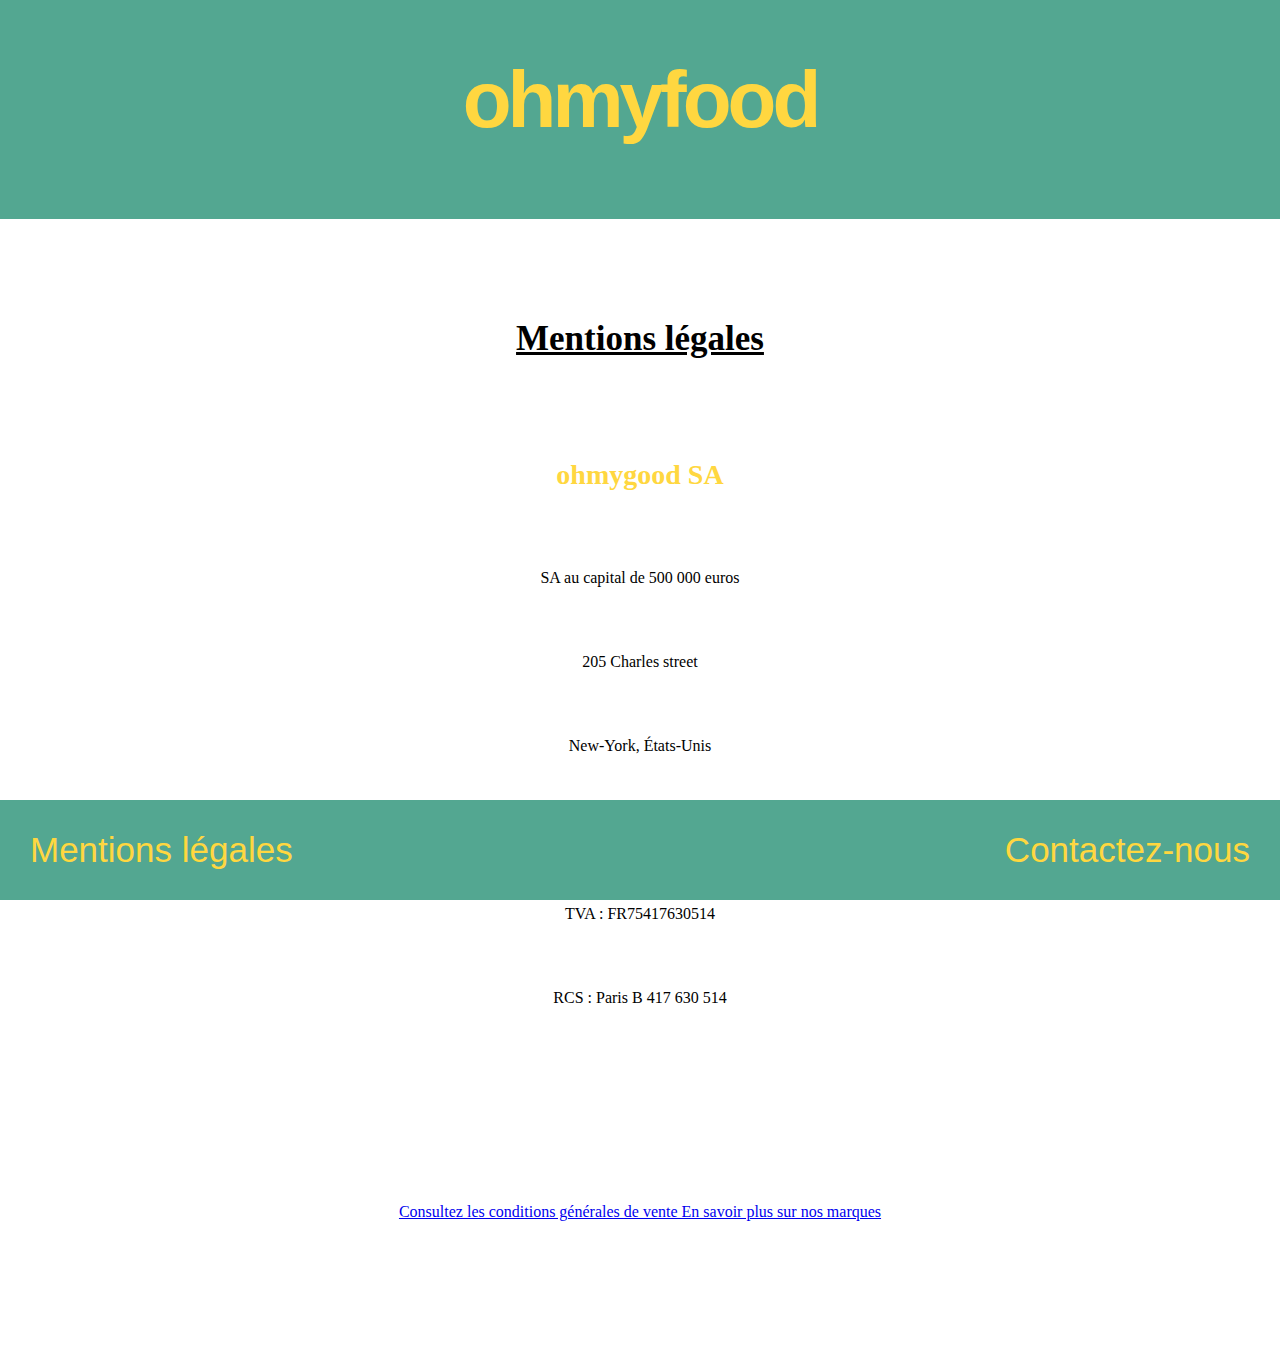
<file: mention.html>
<!DOCTYPE html>
<html lang="fr">
<head>
    <meta charset="UTF-8">
    <meta name="viewport" content="width=device-width, initial-scale=1.0">
    <link rel="stylesheet" href="fichier_css/mention.css">
    <link rel="stylesheet" href="fichier_css/header.css">
    <link rel="stylesheet" href="fichier_css/footer.css">
   
    <title>ohmyfood</title>
</head>

<body>
    <div id="container">

        <header>
         <h1><a href="index.html">ohmyfood</a></h1>
        </header>

        <section class="mention">
         <h2>Mentions légales</h2>

         <h3>ohmygood SA</h3>
         
             <p>SA au capital de 500 000 euros</p>
             <p>205 Charles street</p>
             <p>New-York, États-Unis</p>
             <p>service-clientomg@gmail.com</p>
             <p>TVA : FR75417630514</p>
             <p>RCS : Paris B 417 630 514</p>

        </section>

        <a href="#" class="condition">Consultez les conditions générales de vente
            En savoir plus sur nos marques</a>


        <footer>
             <div><a href="" class="wiggle">Mentions légales</a></div>
             <div><a href="mailto:email@mail.com" class="wiggle">Contactez-nous</a></div>
        </footer>

    </div>

</body>
</html>
</file>
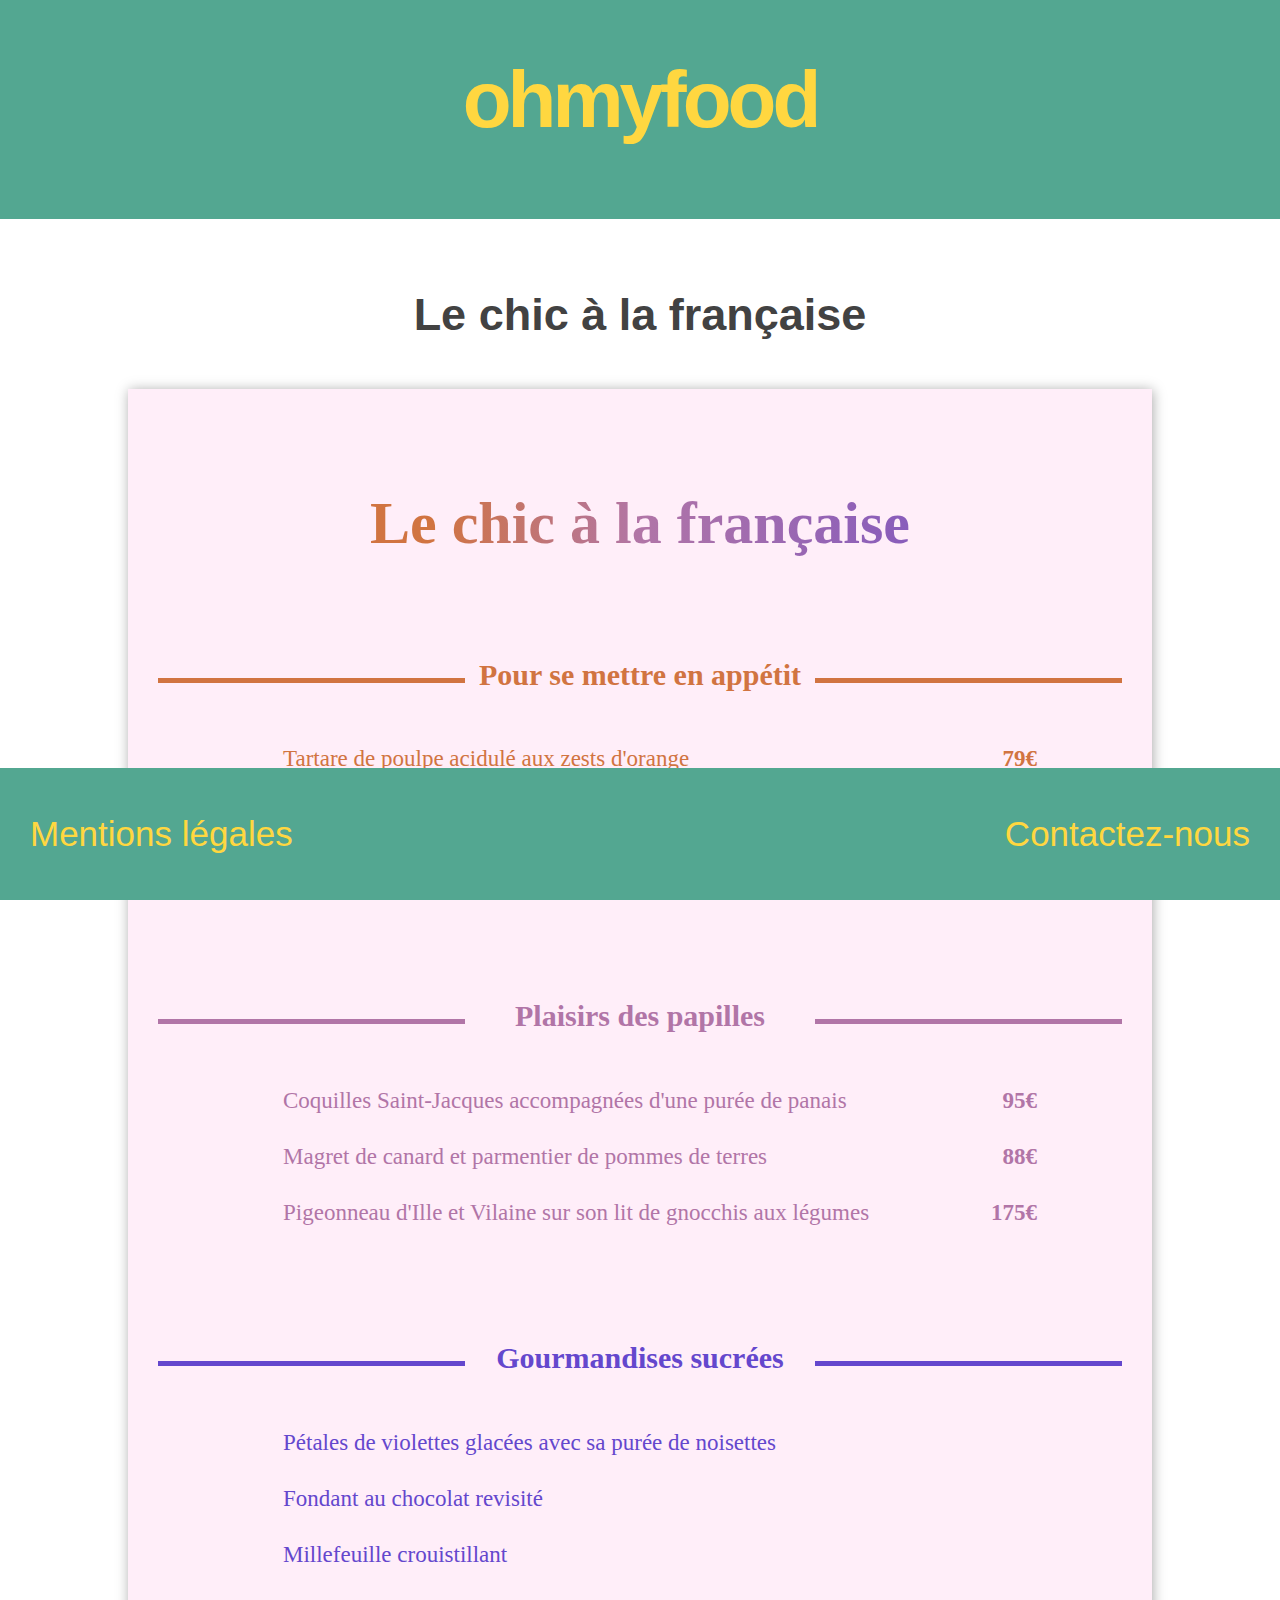
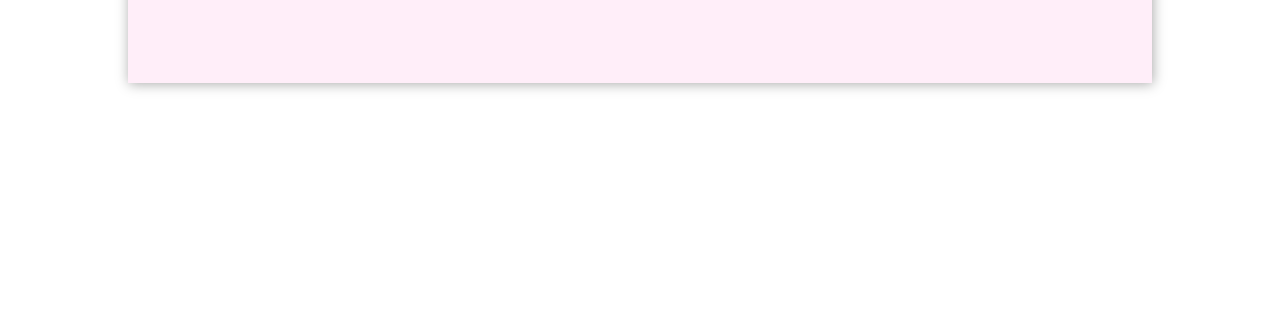
<file: Menu2.html>
<!DOCTYPE html>
<html lang="fr">
<head>
    <meta charset="UTF-8">
    <meta name="viewport" content="width=device-width, initial-scale=1.0">

    <link rel="stylesheet" href="fichier_css/Menu2.css">
    <link rel="stylesheet" href="fichier_css/header.css">
    <link rel="stylesheet" href="fichier_css/footer.css">
    <link rel="stylesheet" href="fichier_css/commun.css">
    <link href="https://fonts.googleapis.com/css2?family=Frank+Ruhl+Libre:wght@900&display=swap" rel="stylesheet">
    <title>ohmyfood</title>
</head>

<body>
    <section id="container">

        <header>
         <h1><a href="index.html">ohmyfood</a></h1>
        </header>

        <h2>Le chic à la française</h2>

        <div class="menu">

             <article class="menu2">

             <h3>Le chic à la française</h3>

               <h4 class="marron marron2">Pour se mettre en appétit</h4>
               <hr>

                    <ul class="marron">
                         <li>Tartare de poulpe acidulé aux zests d'orange <span>79€</span></li>
                         <li>Velouté de légumes d'antan <span>57€</span></li>
                         <li>Soupe à l'oignon revisitée <span>57€</span></li>
                    </ul>
                
               <h4 class="purple purple2">Plaisirs des papilles</h4>
               <hr>

                    <ul class="purple">
                         <li>Coquilles Saint-Jacques accompagnées d'une purée de panais <span>95€</span></li>
                         <li>Magret de canard et parmentier de pommes de terres <span>88€</span></li>
                         <li>Pigeonneau d'Ille et Vilaine sur son lit de gnocchis aux légumes <span>175€</span></li>
                    </ul>
                
               <h4 class="blue blue2">Gourmandises sucrées</h4>
               <hr>

                    <ul class="blue">
                         <li>Pétales de violettes glacées avec sa purée de noisettes</li>
                         <li>Fondant au chocolat revisité</li>
                         <li>Millefeuille crouistillant</li>
                    </ul>

             </article>
                 
             
          </div>

        <footer>
             <p><a href="mention.html" class="wiggle">Mentions légales</a></p>
             <p><a href="mailto:email@mail.com" class="wiggle">Contactez-nous</a></p>
        </footer>

     </section>

</body>
</html>
</file>
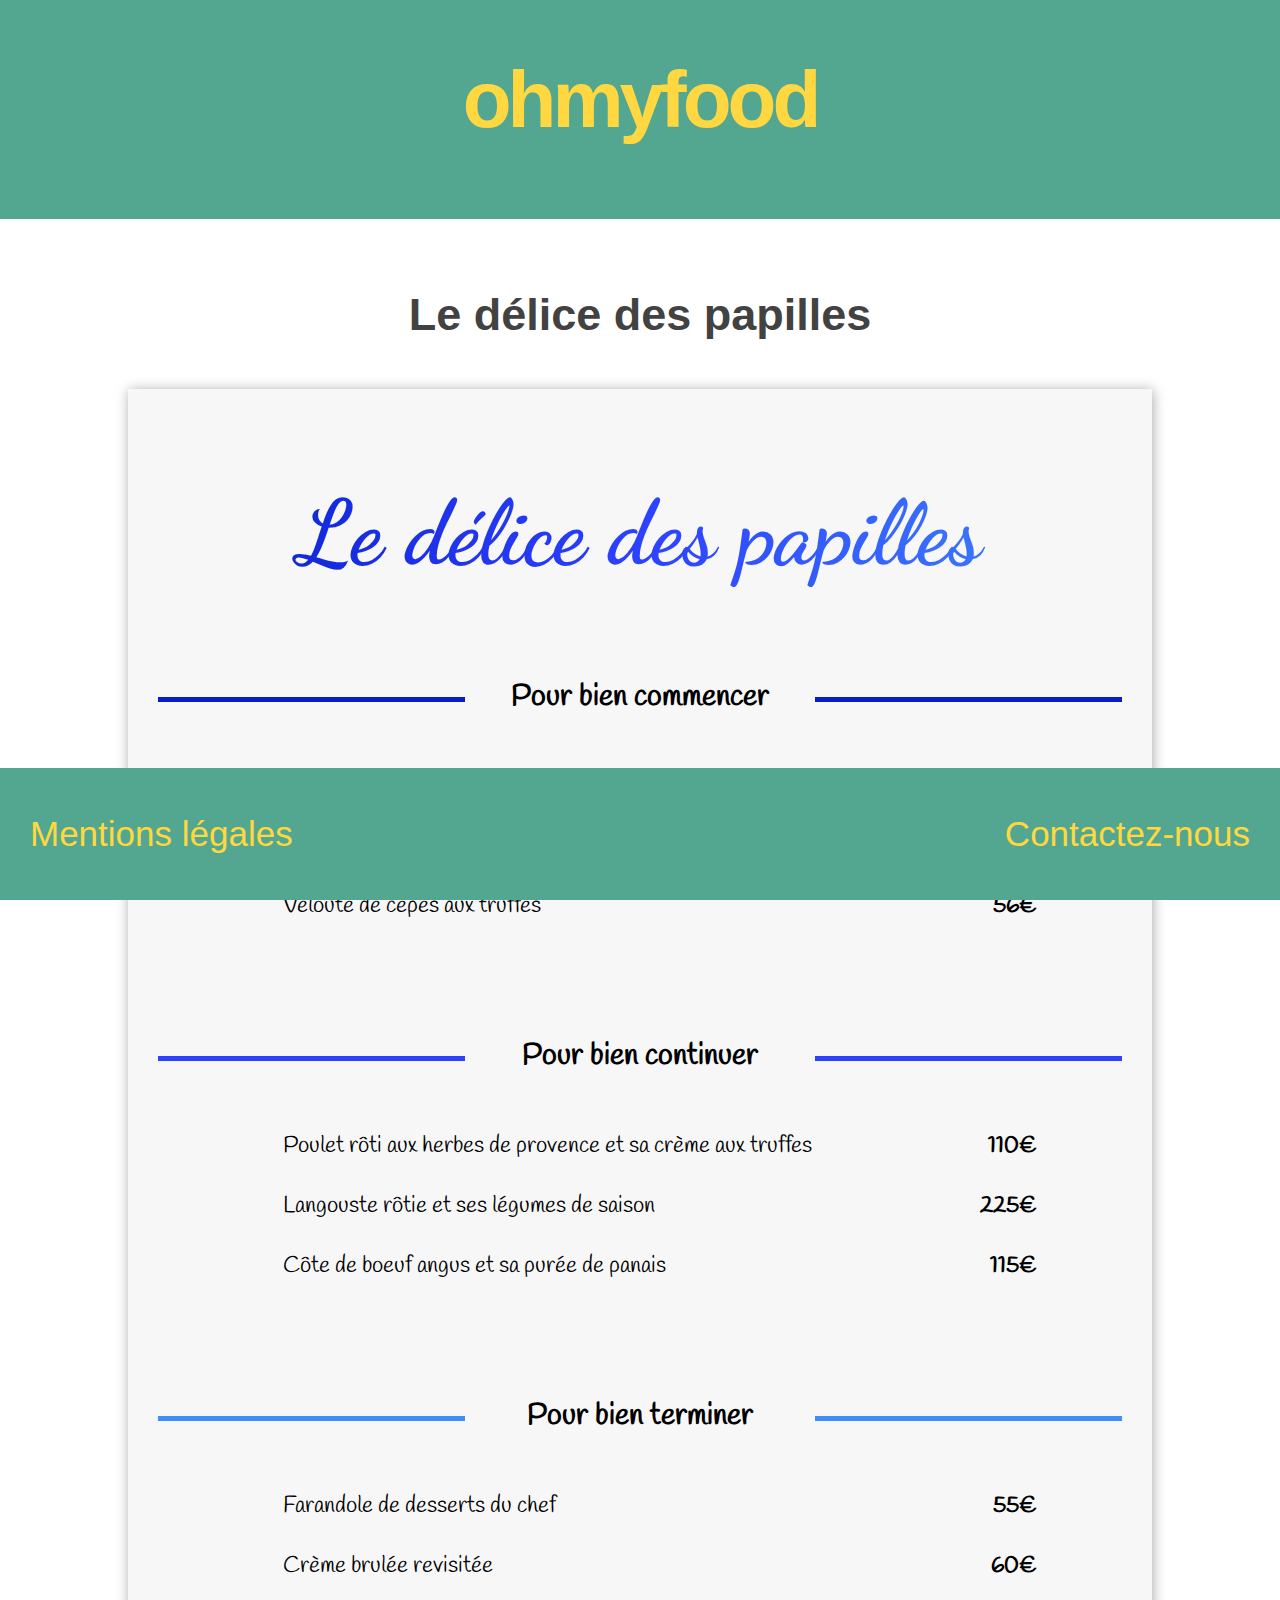
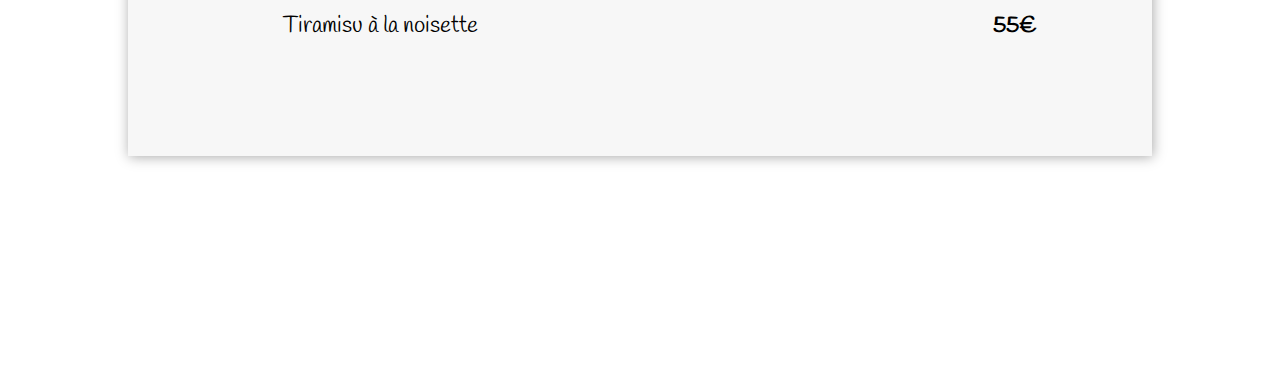
<file: Menu3.html>
<!DOCTYPE html>
<html lang="fr">
<head>
    <meta charset="UTF-8">
    <meta name="viewport" content="width=device-width, initial-scale=1.0">
    
    <link rel="stylesheet" href="fichier_css/Menu3.css">
    <link rel="stylesheet" href="fichier_css/header.css">
    <link rel="stylesheet" href="fichier_css/footer.css">
    <link rel="stylesheet" href="fichier_css/commun.css">
    
    <link href="https://fonts.googleapis.com/css2?family=Dancing+Script:wght@500&family=Hind+Siliguri:wght@300;400;500;600&family=Lobster&display=swap" rel="stylesheet">
    <link href="https://fonts.googleapis.com/css2?family=Handlee&display=swap" rel="stylesheet">
   
    <title>ohmyfood</title>
</head>

<body>
    <section id="container">

        <header>
         <h1><a href="index.html">ohmyfood</a></h1>
        </header>

        <h2>Le délice des papilles</h2>

        <div class="menu">

             <article class="menu3">

             <h3>Le délice des papilles</h3>

                <h4 class="nightblue night">Pour bien commencer</h4>
                <hr>

                    <ul>
                         <li>Tartare de thon assaisonnée au yuzu <span>55€</span></li>
                         <li>Bouchée de homard croustillant et sa farandole de petits légumes <span>89€</span></li>
                         <li>Velouté de cèpes aux truffes <span>56€</span></li>
                    </ul>

                <h4 class="seablue sea">Pour bien continuer</h4>
                <hr>

                    <ul>
                         <li>Poulet rôti aux herbes de provence et sa crème aux truffes <span>110€</span></li>
                         <li>Langouste rôtie et ses légumes de saison <span>225€</span></li>
                          <li>Côte de boeuf angus et sa purée de panais <span>115€</span></li>
                    </ul>

                <h4 class="skyblue sky">Pour bien terminer</h4>
                <hr>
                  
                    <ul>
                         <li>Farandole de desserts du chef <span>55€</span></li>
                         <li>Crème brulée revisitée <span>60€</span></li>
                         <li>Tiramisu à la noisette <span>55€</span></li>
                    </ul>

            </article>
                 
        
        </div>


        <footer>
             <p><a href="mention.html" class="wiggle">Mentions légales</a></p>
             <p><a href="mailto:email@mail.com" class="wiggle">Contactez-nous</a></p>
        </footer>

    </section>

</body>
</html>
</file>
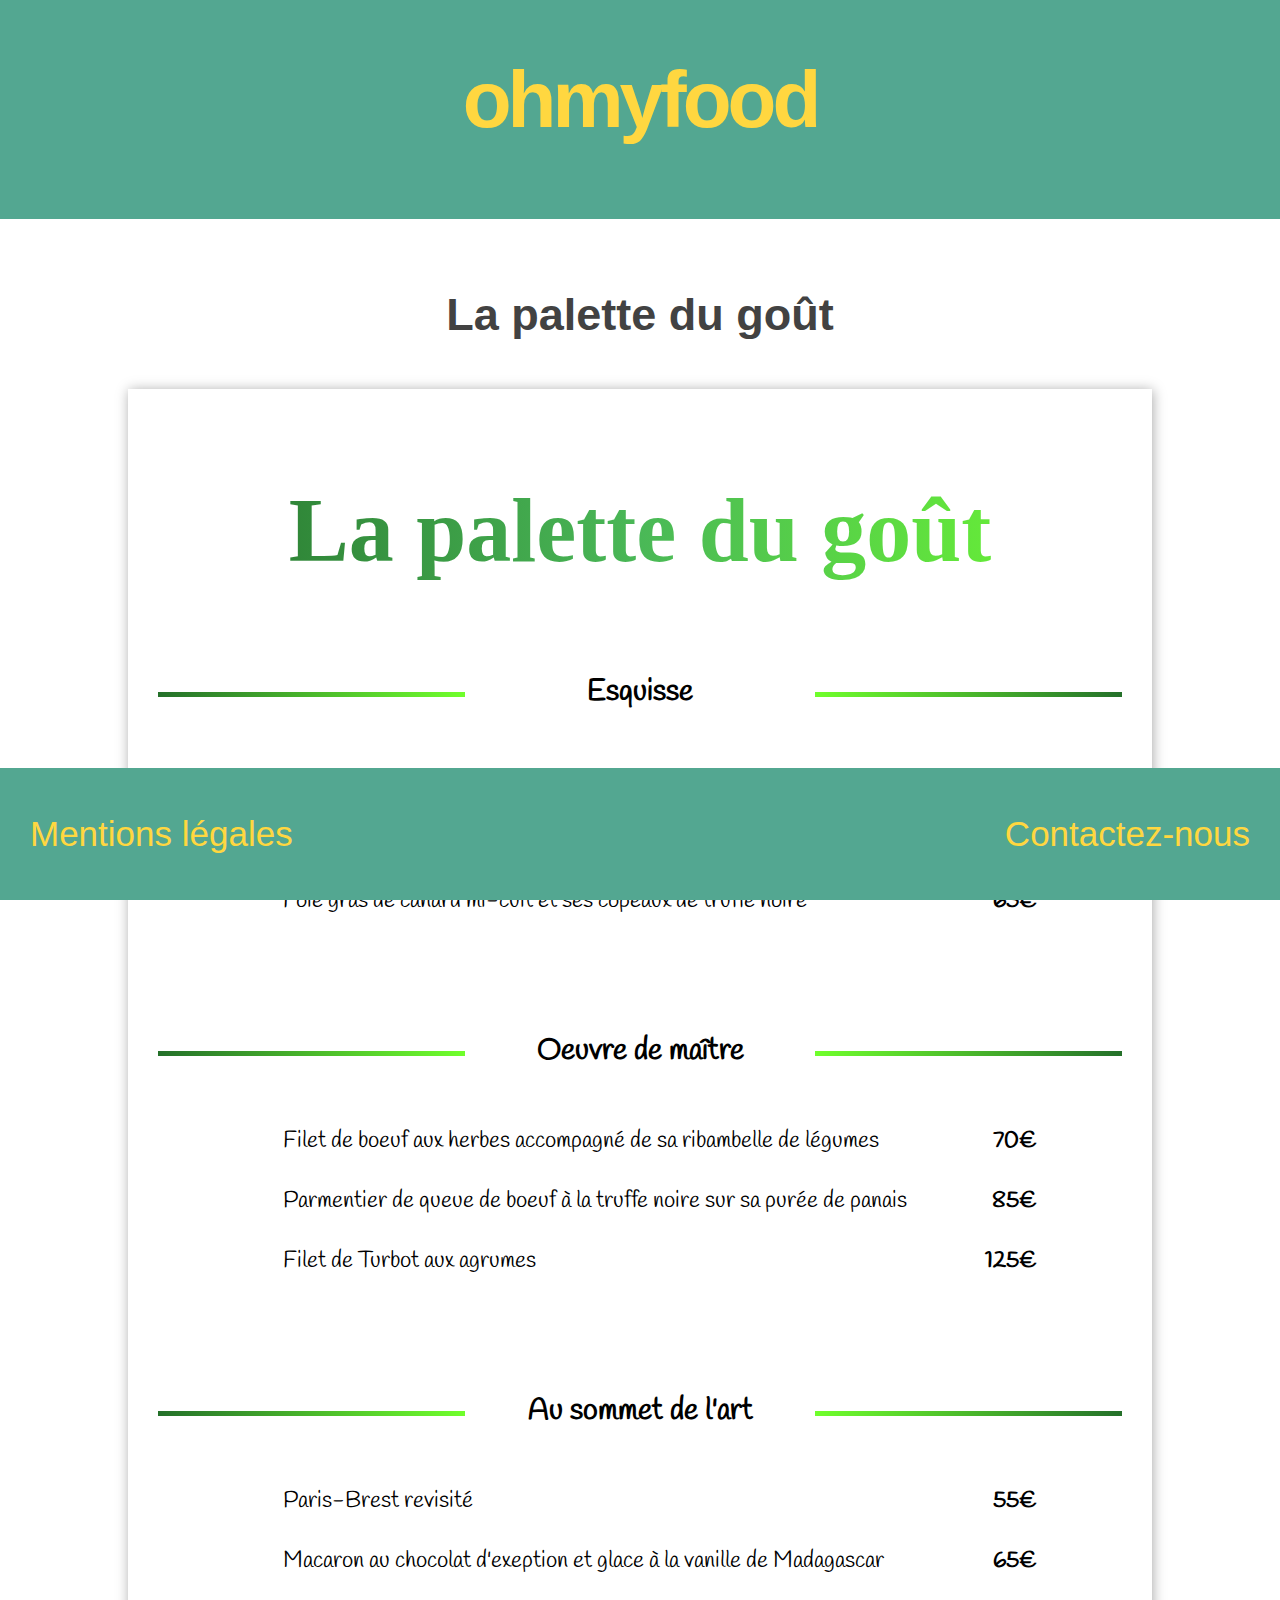
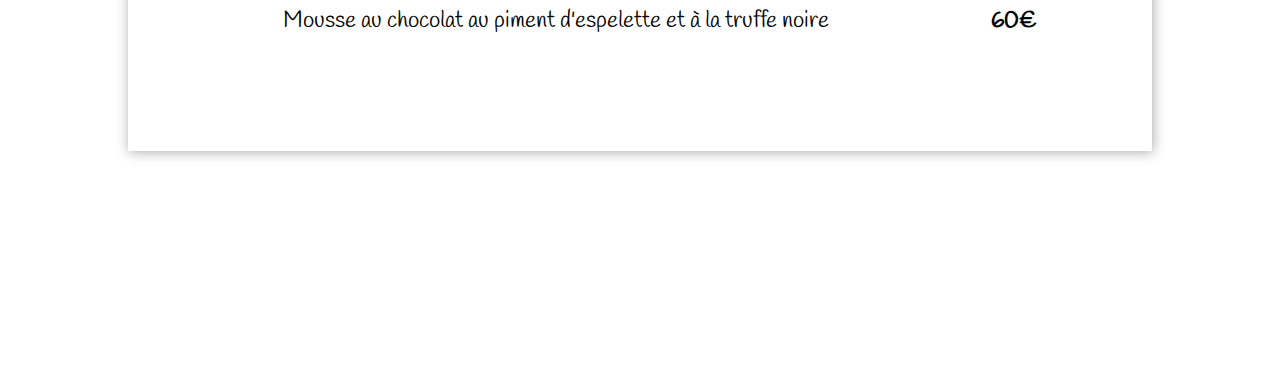
<file: Menu4.html>
<!DOCTYPE html>
<html lang="fr">
<head>
    <meta charset="UTF-8">
    <meta name="viewport" content="width=device-width, initial-scale=1.0">
    <link rel="stylesheet" href="fichier_css/Menu4.css">
    <link rel="stylesheet" href="fichier_css/header.css">
    <link rel="stylesheet" href="fichier_css/footer.css">
    <link rel="stylesheet" href="fichier_css/commun.css">
    <link href="https://fonts.googleapis.com/css2?family=Handlee&display=swap" rel="stylesheet">
   
    <title>ohmyfood</title>
</head>

<body>
    <section id="container">

        <header>
         <h1><a href="index.html">ohmyfood</a></h1>
        </header>

        <h2>La palette du goût</h2>

        <div class="menu">

             <article class="menu4">

             <h3>La palette du goût</h3>

                    <h4 class="verde">Esquisse</h4>
                    <hr>

                        <ul>
                              <li>Fricassée d'escargot au piment d'espelette <span>60€</span></li>
                              <li>Oeuf au plat assaisonné à la truffe sur lit de caviar <span>55€</span></li>
                              <li>Foie gras de canard mi-cuit et ses copeaux de truffe noire <span>65€</span></li>
                       </ul>

                    <h4 class="verde">Oeuvre de maître</h4>
                    <hr>

                        <ul>
                             <li>Filet de boeuf aux herbes accompagné de sa ribambelle de légumes <span>70€</span></li>
                             <li>Parmentier de queue de boeuf à la truffe noire sur sa purée de panais <span>85€</span></li>
                             <li>Filet de Turbot aux agrumes <span>125€</span></li>
                        </ul>

                    <h4 class="verde">Au sommet de l'art</h4>
                    <hr>
      
                        <ul>
                             <li>Paris-Brest revisité <span>55€</span></li>
                             <li>Macaron au chocolat d'exeption et glace à la vanille de Madagascar <span>65€</span></li>
                             <li>Mousse au chocolat au piment d'espelette et à la truffe noire <span>60€</span></li>
                       </ul>

            </article>
                 
        
        </div>

        <footer>
             <p><a href="mention.html" class="wiggle">Mentions légales</a></p>
             <p><a href="mailto:email@mail.com" class="wiggle">Contactez-nous</a></p>
        </footer>

    </section>

</body>
</html>
</file>
<file: fichier_css/mention.css>
/* GENERAL */

body{
    margin: 0;
    padding: 0;
}

#container{
    display: flex;
    flex-direction: column;
}

/* MENTIONS LEGALES */

p{
    list-style: none;
    padding-bottom: 50px;
}

h2{
    text-decoration: underline;
    font-size: 35px;
    margin-top: -50px; 
    margin-bottom: 100px; 
}

h3{
    font-size: 28px;
    color: #FFD740;
    padding-bottom: 50px;
}
.mention{
    padding-top: 50px;
    text-align: center;
    margin: 100px 0 200px 0;
}

.condition{
    text-align: center;
    margin-bottom: 30px;
    margin-top: -70px
}
</file>
<file: fichier_css/header.css>
/* HEADER */
header{
    width: 100%;
    background-color: #53A791;
}

h1{
    font-size: 80px;
    font-family: Arial, Helvetica, sans-serif;
    letter-spacing: -4px;
    color: #FFD740;
    text-align: center;
    padding-bottom: 20px; 
}

h1 a{
    text-decoration: none;
    color: #FFD740;
}

/* MEDIA QUERIES */

@media (max-width: 640px){
    h1{
      font-size: 60px;
    }
  }

@media (max-width: 450px){
    h1{
      font-size: 50px;
    }
}
</file>
<file: fichier_css/footer.css>
/* FOOTER */

footer{
    display: flex;
    justify-content: space-between;
    width: 100%;
    background-color: #53A791;
    position: sticky;
    bottom: 0;

}

footer a{
    margin: 30px;
    font-size: 35px;
    text-decoration: none;
    color: #FFD740;
    font-family: sans-serif;
}

@keyframes wiggle {
    0% { transform: rotate(0deg); }
   20% { transform: rotate(5deg); }
   50% { transform: rotate(-5deg); }
   55% { transform: rotate(0deg); }
   65% { transform: rotate(5deg); }
   85% { transform: rotate(-5deg); }
  100% { transform: rotate(0deg); }
}

.wiggle:hover {
  animation: wiggle 2.5s infinite;
}

.wiggle {
  display: inline-block;
  animation: none;
}

/* MEDIA QUERIES */

@media (max-width: 900px){
  footer a{
    margin: 25px;
    font-size: 25px;
  }
}

@media (max-width: 700px){
  footer a{
    margin: 20px;
    font-size: 20px;
  }
}

@media (max-width: 450px){
  footer a{
    margin: 15px;
    font-size: 18px;
  }
}
@media (max-width: 350px){
  footer a{
    margin: 10px;
    font-size: 15px;
  }
}

@media (max-device-width: 460px){
  footer a{
    margin: 10px;
    font-size: 18px;}
  
  
}
</file>
<file: fichier_css/Menu2.css>
/* MENUS */

.menu2{
    border: hidden;
    box-shadow: 1px 1px 12px #aaa; 
    margin: 50px;
    min-width: 80%;
    background-color: #FFEEF9;
}

h3{
    font-size: 60px;
    font-family: 'amita', cursive;
    margin-top: 100px;
    margin-bottom: 100px;
    background: linear-gradient(to right, #D17441 30%,#B175A7 50%, #6447CD 100%);
    background-clip: text;
    -webkit-background-clip: text;
    -webkit-text-fill-color: transparent;
}

h4{
    font-family: 'Cormorant Garamond', cursive;
    font-weight: bold;
}

.marron{
    color: #D17441; 
}

.marron:before, .marron:after{
    background-color: #D17441;
}

.purple{
    color: #B175A7;

}
.purple:before, .purple:after{
    background-color: #B175A7;
}

.blue{
    color: #6447CD;
}

.blue:before, .blue:after{
    background-color: #6447CD;
}
  
.marron2:hover + hr{
   animation: underlined 1.2s linear forwards;
}

.marron2 + hr{
    width: 0;
    left: 37.5%;
    margin-top: -2%;
    border: none;
    background-color: #D17441;
    position:absolute;
}

.purple2:hover + hr{
    animation: underlined 1.2s linear forwards;
}
 
.purple2 + hr{
    width: 0;
    left: 37.5%;
    margin-top: -2%;
    border: none;
    background-color: #B175A7;
    position:absolute;
}

.blue2:hover + hr{
    animation: underlined 1.2s linear forwards;
}
 
.blue2 + hr{
    width: 0;
    left: 37.5%;
    margin-top: -2%;
    border: none;
    background-color: #6447CD;
    position:absolute;
}

@keyframes underlined{
    from {
        width: 0;
        height: 0px;
    }

    to{
        width: 25%;
        height: 4px;
    }
}

/* MEDIA QUERIES */

@media (max-width: 1200px){
    h3{
        font-size: 50px;
    }
}

@media (max-width: 650px){
    h3{
        font-size: 40px;
        margin-top: 50px;
        margin-bottom: 50px;
    }
}

@media (max-width: 450px){
    h3{
        font-size: 30px;
    }
}
</file>
<file: fichier_css/commun.css>
/* GENERAL */

body{
    margin: 0;
    padding: 0;
}

#container{
    display: flex;
    flex-direction: column;
}

/* MENU */

h2{
    text-align: center;
    font-size: 45px;
    font-family: sans-serif;
    color: #424242;
    margin-top: 70px;
}

h4{
    font-size: 30px;
}

.menu{
    display: flex;
    flex-flow: row wrap;
    justify-content: center;
    text-align: center;
    min-height: 1000px;  
    margin-bottom: 50px;
    margin-top: -40px;

}

ul{
    list-style: none;
    font-size: 23px;
    text-align: left;
    margin-left: 100px;
    margin-bottom: 100px;
}

li{
    padding: 15px;
}

span{
    float: right;
    font-weight: bold;
    padding-right: 100px;
}

h4:before, h4:after{
    content:''; display:inline-block; vertical-align: middle; width: 30%; height: 5px; background: #000;
}

h4:before{
    float: left;
    margin-top: 20px;
    margin-left: 30px;
}

h4:after{
    float: right;
    margin-top: 20px;
    margin-right: 30px;
}


/* MEDIA QUERIES */

@media (max-width: 1200px){
    h2{
        font-size: 40px;
    }

    h4{
        font-size: 30px;
    }

    ul{
        font-size: 20px;
        margin-left: -1px;
    }

    span{
        padding-right: 30px;
    }

    h4:before, h4:after{
        width: 25%;
    }
}

@media (max-width: 1100px){
    h2{
        font-size: 35px;
    }

    h4{
        font-size: 25px;
    }

    ul{
        font-size: 18px;
    }
}

@media (max-width: 780px){
    
    h4{
        font-size: 18px;
    }

    ul{
        font-size: 15px;
        margin-left: -10px;
    }

    span{
        padding-right: 10px;
    }
}

@media (max-width: 640px){
    
    h2{
        font-size: 30px;
    }

    h4{
        font-size: 16px;
    }

    ul{
        font-size: 12px;
        margin-bottom: 50px;
    }
}

@media (max-width: 550px){
    
    h4{
        font-size: 13px;
    }

    ul{
        font-size: 11px;
        margin-left: -20px;
    }

    li{
        padding: 10px;
    }

    .menu{
        min-height: 100px;
    }
}

@media (max-width: 500px){
    
    h4{
        font-size: 12px;
    }

    ul{
        font-size: 10px;
    }
}

@media (max-width: 450px){
    
    h2{
        font-size: 25px;
    }

    ul{
        font-size: 9.5px;
        margin-left: -40px;
    }

    span{
        padding-right: 0;
    }

    h4:before, h4:after{
        content:none; display:inline-block; vertical-align: middle; width: 30%; height: 5px; background: #000;
    }
}

@media (max-width: 400px){
    ul{
        font-size: 8.8px;
        margin-left: -45px;
    }
}
</file>
<file: fichier_css/Menu3.css>
/* MENUS */

.menu3{
    border: hidden;
    box-shadow: 1px 1px 12px #aaa; 
    margin: 50px;
    min-width: 80%;
    background-color: #F7F7F7;   
}

h3{
    font-size: 90px;
    font-family: 'dancing Script', cursive;
    background: linear-gradient(to right, #061DC9 0%, #2D41FF 50%, #408DF7 100%);
    background-clip: text;
    -webkit-background-clip: text;
    -webkit-text-fill-color: transparent;
}

h4{
    font-family: 'handlee', cursive;
}

ul{
    font-family: 'handlee', cursive;
}

.nightblue:before, .nightblue:after{
    background-color: #061DC9;
}

.seablue:before, .seablue:after{
    background-color: #2D41FF;
}

.skyblue:before, .skyblue:after{
    background-color: #408DF7;
}

.night:hover + hr{
  animation: underlined 1.2s linear forwards;
}

.night + hr{
  width: 0;
  left: 37.5%;
  margin-top: -2%;
  border: none;
  background-color: #061DC9;
  position:absolute;
}

.sea:hover + hr{
  animation: underlined 1.2s linear forwards;
}

.sea + hr{
  width: 0;
  left: 37.5%;
  margin-top: -2%;
  border: none;
  background-color: #2D41FF;
  position:absolute;
}

.sky:hover + hr{
  animation: underlined 1.2s linear forwards;
}

.sky + hr{
  width: 0;
  left: 37.5%;
  margin-top: -2%;
  border: none;
  background-color: #408DF7;
  position:absolute;
}

@keyframes underlined{
  from {
      width: 0;
      height: 0px;
  }

  to{
      width: 25%;
      height: 4px;
  }
}

/* MEDIA QUERIES */

@media (max-width: 1200px){
  h3{
      font-size: 50px;
  }
}

@media (max-width: 650px){
  h3{
      font-size: 40px;
  }
}

@media (max-width: 450px){
  h3{
      font-size: 35px;
  }
}
</file>
<file: fichier_css/Menu4.css>
/* MENUS */

.menu4{
    border: hidden;
    box-shadow: 1px 1px 12px #aaa; 
    margin: 50px;
    min-width: 80%;
}

h3{
    font-size: 90px;
    font-family: 'Kaushan Script';
    background: linear-gradient(to right, #24702A 0%, rgb(74, 184, 87) 50%, #70FF2C 100%);
    background-clip: text;
    -webkit-background-clip: text;
    -webkit-text-fill-color: transparent;
}

h4{
    font-family: 'handlee', cursive;
}

ul{
    font-family: 'handlee', cursive;
}

.verde:before{
    background: linear-gradient(to right, #24702A, #70FF2C);
}

.verde:after{
    background: linear-gradient(to left, #24702A, #70FF2C);
}

.verde:hover + hr{
    animation: underlined 1.2s linear forwards;
}
  
.verde + hr{
    width: 0;
    left: 37.5%;
    margin-top: -2%;
    border: none;
    background-color: rgb(44, 168, 55);
    position:absolute;
}
  
@keyframes underlined{
    from {
        width: 0;
        height: 0px;
    }
  
    to{
        width: 25%;
        height: 4px;
    }
  }
  
  /* MEDIA QUERIES */

@media (max-width: 1200px){
    h3{
        font-size: 50px;
    }
}

@media (max-width: 650px){
    h3{
        font-size: 40px;
    }
}

@media (max-width: 450px){
    h3{
        font-size: 35px;
    }
}
</file>
